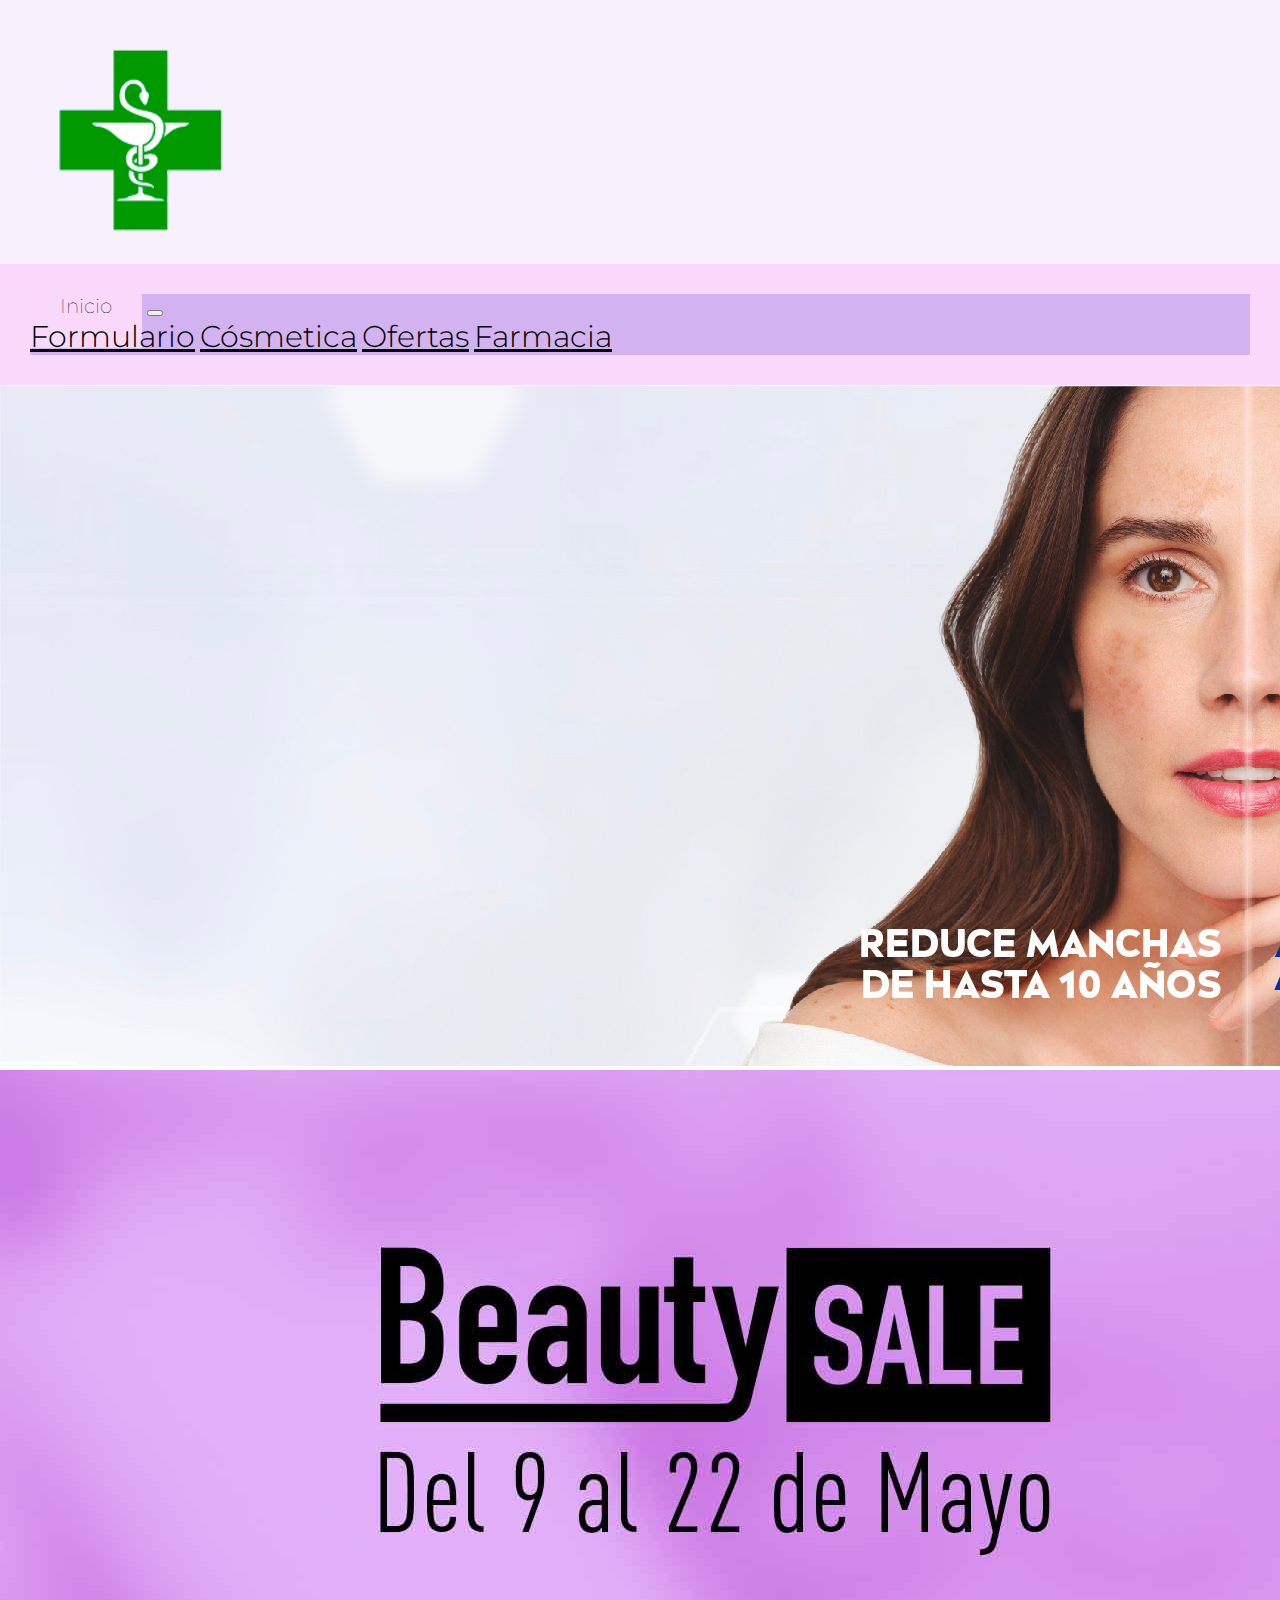
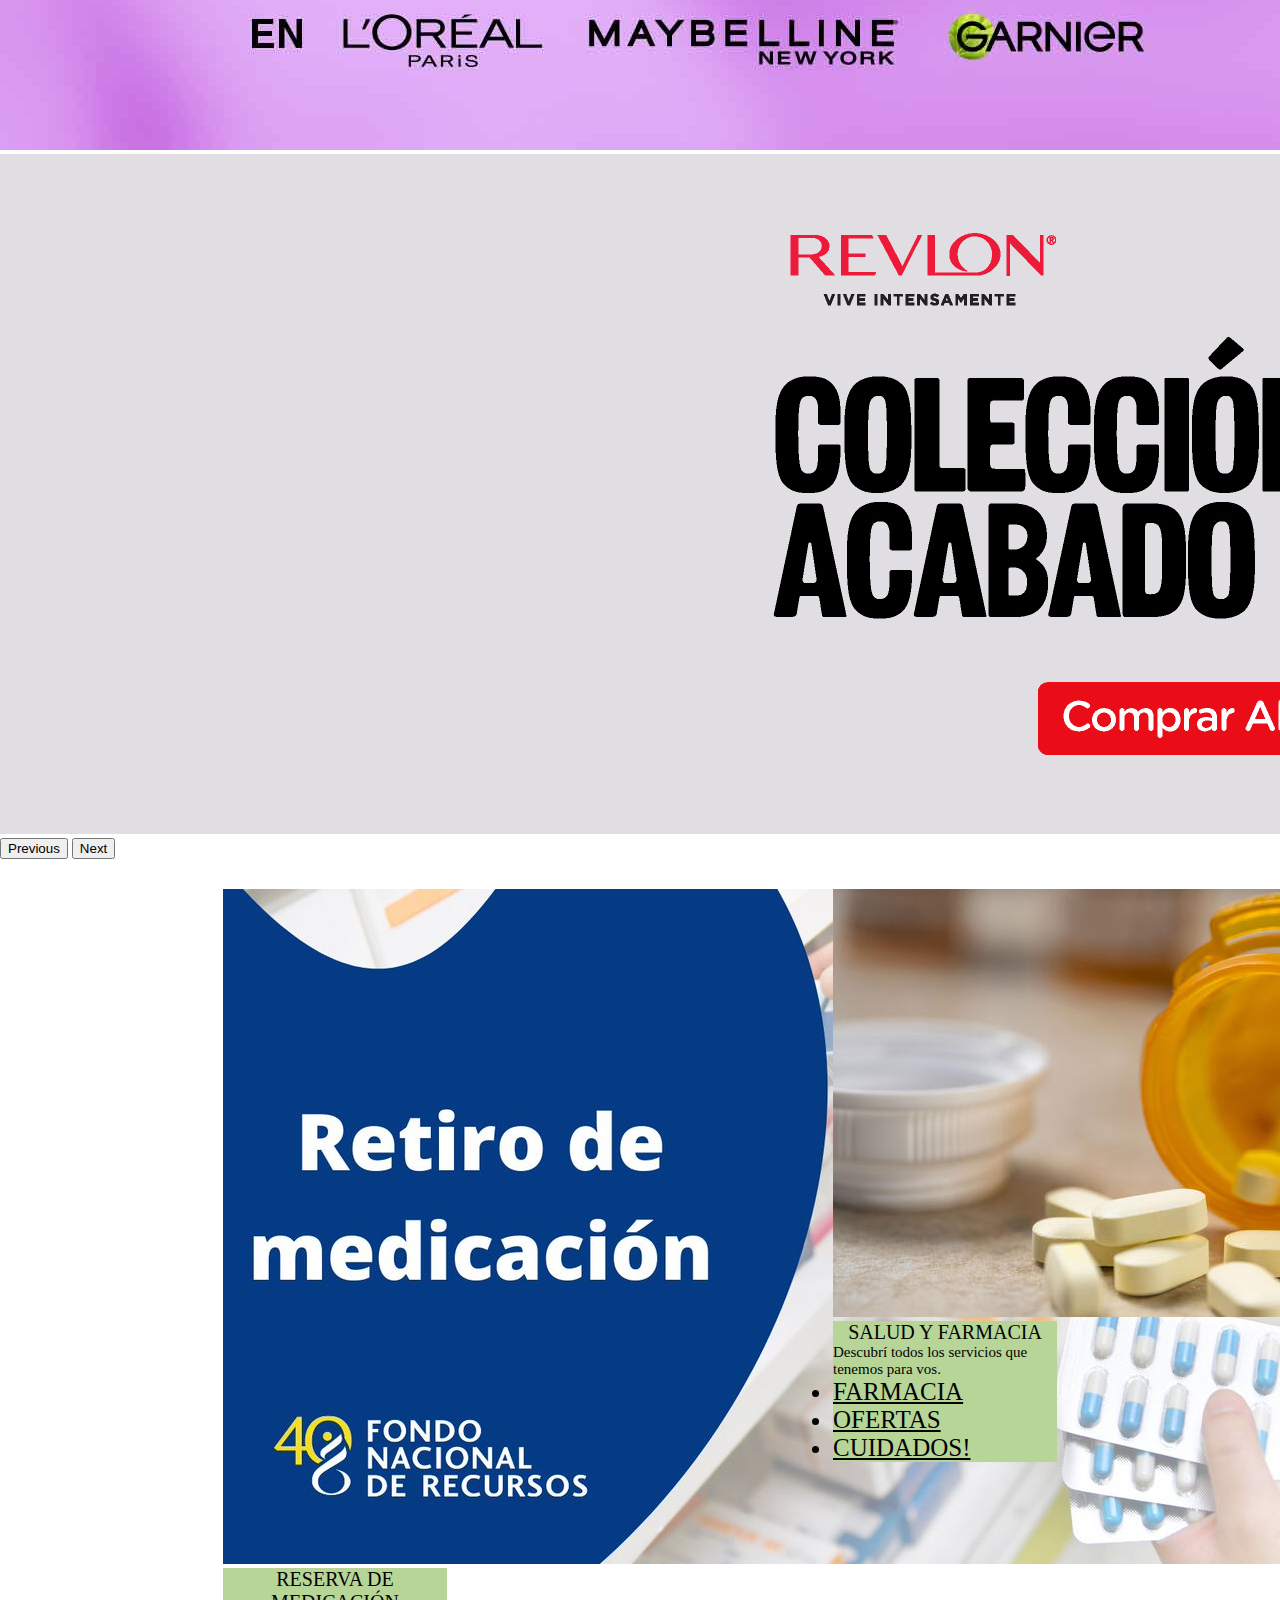
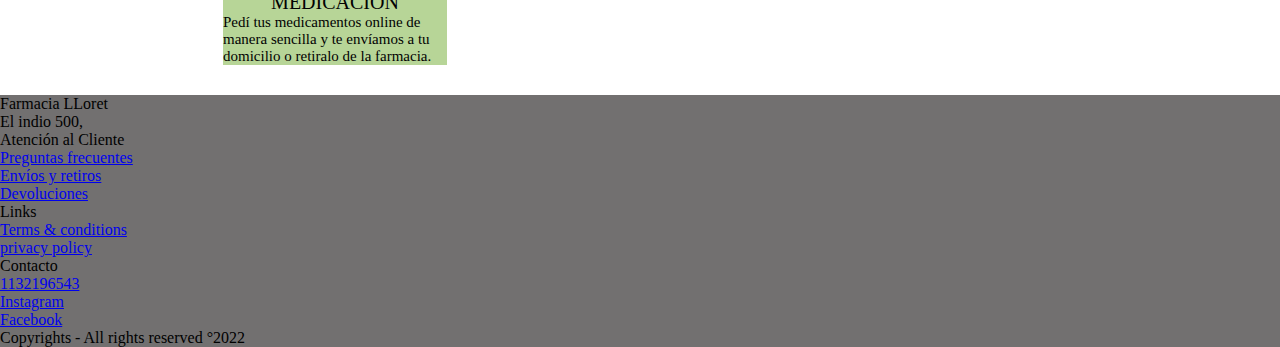
<file: index.html>
<!DOCTYPE html>
<html lang="es">

<head>
    <meta charset="UTF-8">
    <meta http-equiv="X-UA-Compatible" content="IE=edge">
    <meta name="viewport" content="width=device-width, initial-scale=1.0">
    <link rel="preconnect" href="https://fonts.googleapis.com">
    <link rel="preconnect" href="https://fonts.gstatic.com" crossorigin>
    <link
        href="https://fonts.googleapis.com/css2?family=Montserrat:ital,wght@0,100;0,200;0,300;0,400;0,500;0,600;0,700;0,800;0,900;1,200;1,300;1,400;1,500;1,600;1,700;1,800;1,900&family=Uchen&display=swap"
        rel="stylesheet">
    <!-- CSS only -->
    <link href="https://cdn.jsdelivr.net/npm/bootstrap@5.2.0/dist/css/bootstrap.min.css" rel="stylesheet"
        integrity="sha384-gH2yIJqKdNHPEq0n4Mqa/HGKIhSkIHeL5AyhkYV8i59U5AR6csBvApHHNl/vI1Bx" crossorigin="anonymous">


    <link rel="stylesheet" href="./css/styles.css">
    <meta name="description" content="pagina farmacia lloret 24hs.">
    <meta name="keywords" content="FARMACIA, PROMOCIONES, PERFUMERÍA, MEDICACIÓN, OBRA SOCIAL, SALUD">
    <title>farmacia cardozo nair</title>
</head>

<body>


    <section class="flex">
        <header class="border">
            <div><img class="imagen-logo" src="./imagenes/Farmacia-Vivo-Mercadal-logo.png" alt="logo" width="100px"
                    height="100px"></div>
        </header>
        <nav class="border">
            <section id="list-nav">
                <nav class="navbar navbar-expand-lg bg-light">
                    <div class="container-fluid">
                        <a id="list-nav" href="./index.html">Inicio</a>
                        <button class="navbar-toggler" type="button" data-bs-toggle="collapse"
                            data-bs-target="#navbarNavAltMarkup" aria-controls="navbarNavAltMarkup"
                            aria-expanded="false" aria-label="Toggle navigation">
                            <span class="navbar-toggler-icon"></span>
                        </button>
                        <div class="collapse navbar-collapse" id="navbarNavAltMarkup">
                            <div class="navbar-nav">
                                <a class="nav-link" aria-current="page"
                                    href="./pages/formulario.html">Formulario</a>
                                <a class="nav-link" href="./pages/cosmetica.html">Cósmetica</a>
                                <a class="nav-link" href="./pages/ofertas.html">Ofertas</a>
                                <a class="nav-link" href="./pages/farmacia.html">Farmacia</a>
                            </div>
                        </div>
                    </div>
                </nav>
        </nav>
    </section>


    <aside id="servicios" class="border">
        <div id="carouselExampleControls" class="carousel slide" data-bs-ride="carousel">
            <div class="carousel-inner">
                <div class="carousel-item active">
                    <img src="./imagenes/carrusel.jpg" class="d-block w-100" alt="...">
                </div>
                <div class="carousel-item">
                    <img src="./imagenes/carrusel3.jpg" class="d-block w-100" alt="publicidad de la farmacia">
                </div>
                <div class="carousel-item">
                    <img src="./imagenes/carrusel4.jpg" class="d-block w-100" alt="protector sola en promo aveno">
                </div>
            </div>
            <button class="carousel-control-prev" type="button" data-bs-target="#carouselExampleControls"
                data-bs-slide="prev">
                <span class="carousel-control-prev-icon" aria-hidden="true"></span>
                <span class="visually-hidden">Previous</span>
            </button>
            <button class="carousel-control-next" type="button" data-bs-target="#carouselExampleControls"
                data-bs-slide="next">
                <span class="carousel-control-next-icon" aria-hidden="true"></span>
                <span class="visually-hidden">Next</span>
            </button>
        </div>

    </aside>
    <main class="continuar">
     <div class="card" style="width: 14rem;">
        <img src="./imagenes/opiodides2.jpg" id="card-img-top" alt="opioides">
        <div class="card-body">
            <p class="titu-parra">SALUD Y FARMACIA</p>
          <p class="card-text"> Descubrí todos los servicios que tenemos para vos.</p>
          <li>
            <a href="./pages/farmacia.html">FARMACIA</a>
          </li>
          <li>
            <a href="./pages/ofertas.html">OFERTAS</a>
          </li>
          <li>
            <a href="./pages/cosmetica.html">CUIDADOS!</a>
          </li>
          
        </div>
      </div>

      <div class="card" style="width: 14rem;">
        <img src="./imagenes/EwnNFV1WUAEol0o.jpg" id="card-img-top" alt="retiro de medicacion">
        <div class="card-body">
          <P class="titu-parra">RESERVA DE MEDICACIÓN</P>
          <p class="card-text"> Pedí tus medicamentos online de manera sencilla y te 
            envíamos a tu domicilio o retiralo de la farmacia.</p>
        </div>
      </div>
    </main>

    <footer class="conteiner-fluid">
        <div>
            <div class="row p-5 pb-2 bg-dark text-white">
                <div class="col-xs-12 col-md-6 col-lg-3">
                    <p class="h3">Farmacia LLoret</p>
                    <p>El indio 500,</p>
                </div>
                <div class="col-xs-12 col-md-6 col-lg-3">
                    <p class="h5 mb-3">Atención al Cliente</p>
                    <div class="mb-2">
                        <a class="text-secondary text-decoration-none" href="#">Preguntas frecuentes</a>
                    </div>

                    <div class="mb-2">
                        <a class="text-secondary text-decoration-none" href="#">Envíos y retiros</a>
                    </div>

                    <div class="mb-2">
                        <a class="text-secondary pb-2  text-decoration-none" href="#">Devoluciones</a>
                    </div>
                </div>


                <div class="col-xs-12 col-md-6 col-lg-3">
                    <p class="h5 mb-3">Links</p>
                    <div class="mb-2">
                        <a class="text-secondary text-decoration-none" href="#">Terms & conditions</a>
                    </div>
                    <div class="mb-2">
                        <a class="text-secondary text-decoration-none" href="#">privacy policy</a>
                    </div>
                </div>

                <div class="col-xs-12 col-md-6 col-lg-3">
                    <p class="h5 mb-3">Contacto</p>

                    <div class="mb-2">
                        <a class="text-secondary text-decoration-none" href="#">1132196543</a>
                    </div>

                    <div class="mb-2">
                        <a class="text-secondary text-decoration-none" href="https://www.instagram.com/">Instagram</a>
                    </div>
                    <div class="mb-2">
                        <a class="text-secondary text-decoration-none" href="https://es-la.facebook.com/">Facebook</a>
                    </div>
                </div>
                <div class="col-xs-12 pt-4">
                    <p class="text-white text-center">Copyrights - All rights reserved °2022

                    </p>
                </div>
            </div>

        </div>
    </footer>








    <!-- JavaScript -->
    <script src="https://cdn.jsdelivr.net/npm/bootstrap@5.2.0/dist/js/bootstrap.bundle.min.js"
        integrity="sha384-A3rJD856KowSb7dwlZdYEkO39Gagi7vIsF0jrRAoQmDKKtQBHUuLZ9AsSv4jD4Xa"
        crossorigin="anonymous"></script>
</body>

</html>
</file>
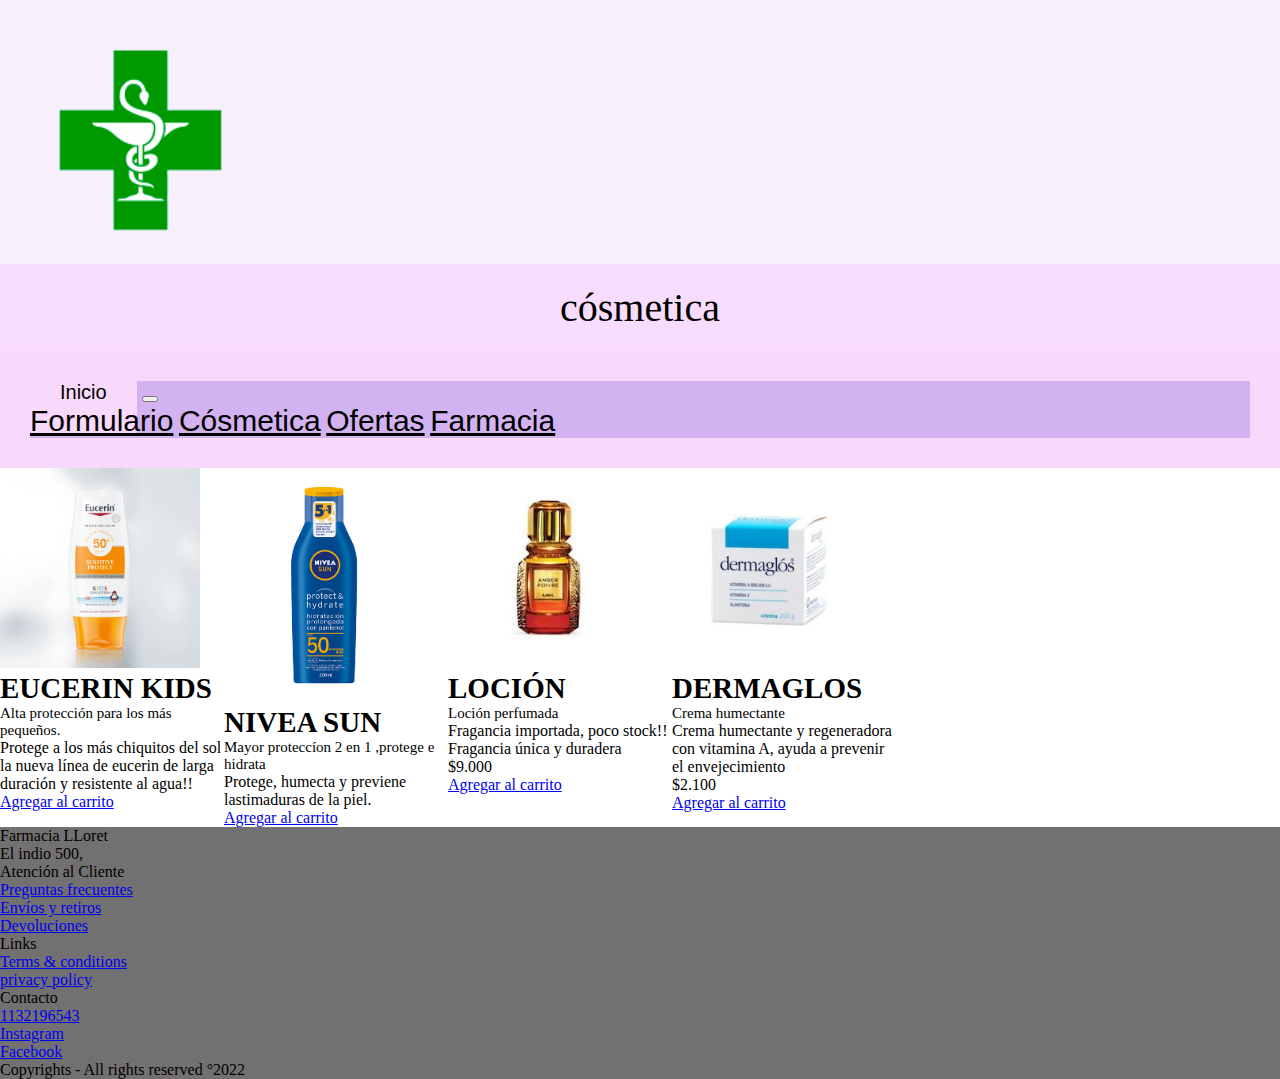
<file: pages/cosmetica.html>
<!DOCTYPE html>
<html lang="es">

<head>
    <meta charset="UTF-8">
    <meta http-equiv="X-UA-Compatible" content="IE=edge">
    <meta name="viewport" content="width=device-width, initial-scale=1.0">
    <!-- CSS only -->
    <link href="https://cdn.jsdelivr.net/npm/bootstrap@5.2.1/dist/css/bootstrap.min.css" rel="stylesheet"
        integrity="sha384-iYQeCzEYFbKjA/T2uDLTpkwGzCiq6soy8tYaI1GyVh/UjpbCx/TYkiZhlZB6+fzT" crossorigin="anonymous">
    <link rel="stylesheet" href="../css/styles.css">
    <meta name="description" content="pagina de cosmetica de la farmacia">
    <meta name="keywords" content="COSMETICA, CREMA, CUIDADOS, BELLEZA">
    <title>cósmetica</title>
</head>

<body>
    <header class="header-cosmetica">
        
        <div><img class="imagen-logo" src="../imagenes/Farmacia-Vivo-Mercadal-logo.png" alt="logo" width="60px"
                height="60px">
            <h1>cósmetica</h1>
            
        </div> 
        

        <nav class="border">
            <section id="list-nav">
                <nav class="navbar navbar-expand-lg bg-índigo-100">
                    <div class="container-fluid">
                        <a id="list-nav" href="../index.html">Inicio</a>
                        <button class="navbar-toggler" type="button" data-bs-toggle="collapse"
                            data-bs-target="#navbarNavAltMarkup" aria-controls="navbarNavAltMarkup"
                            aria-expanded="false" aria-label="Toggle navigation">
                            <span class="navbar-toggler-icon"></span>
                        </button>
                        <div class="collapse navbar-collapse" id="navbarNavAltMarkup">
                            <div class="navbar-nav">
                                <a class="nav-link" aria-current="page"
                                    href="./formulario.html">Formulario</a>
                                <a class="nav-link" href="./cosmetica.html">Cósmetica</a>
                                <a class="nav-link" href="./ofertas.html">Ofertas</a>
                                <a class="nav-link" href="./farmacia.html">Farmacia</a>
                            </div>
                        </div>
                    </div>
                </nav>   
            </section>   
        </nav>
    </header>


    <main class="main-cosmetica">
        <section>
            <div class="card" style="width: 18rem;">
                <img src="../imagenes/Kids-Sun-Lotion-FPS-50-plus_packshot.png" class="card-img-top" alt="...">
                <div class="card-body">
                    <h5 class="card-title">EUCERIN KIDS</h5>
                    <p class="card-text">Alta protección para los más pequeños.</p>
                    <p>Protege a los más chiquitos del sol
                        la nueva línea de eucerin de larga duración y resistente
                        al agua!!
                    </p>
                    <a href="#" class="btn btn-primary">Agregar al carrito</a>
                </div>
            </div>
        </section>

        <section>
            <div class="card" style="width: 18rem;">
                <img src="../imagenes/bba3d1926b0d43a39978c1abbf515450-web_1010x1180_transparent_png.png"
                    class="card-img-top" alt="...">
                <div class="card-body">
                    <h5 class="card-title">NIVEA SUN</h5>
                    <p class="card-text">Mayor proteccíon 2 en 1 ,protege e hidrata</p>
                    <p>Protege, humecta y previene lastimaduras de la piel.
                    </p>
                    <a href="#" class="btn btn-primary">Agregar al carrito</a>
                </div>
            </div>
        </section>


        <section>
            <div class="card" style="width: 18rem;">
                <img src="../imagenes/descarga.jpeg" class="card-img-top" alt="...">
                <div class="card-body">
                    <h5 class="card-title">LOCIÓN</h5>
                    <p class="card-text">Loción perfumada</p>
                    <p>Fragancia importada, poco stock!!</p>
                    <p>Fragancia única y duradera</p>
                    <p>$9.000</p>
                    <a href="#" class="btn btn-primary">Agregar al carrito</a>
                </div>
            </div>
        </section>
    
        <section>
            <div class="card" style="width: 18rem;">
                <img src="../imagenes/200-g1-b0428aa7989d6fa62716517802693989-480-0.png" class="card-img-top" alt="dermaglos">
                <div class="card-body">
                    <h5 class="card-title">DERMAGLOS</h5>
                    <p class="card-text">Crema humectante</p>
                    <p>Crema humectante y regeneradora con vitamina A, ayuda a prevenir el envejecimiento</p>
                    <p>$2.100</p>
                    <a href="#" class="btn btn-primary">Agregar al carrito</a>
                </div>
            </div>
        </section>
    </main> 




    <!--footer--> 
    <footer class="conteiner-fluid">
    <div >
        <div class="row p-5 pb-2 bg-dark text-white">
            <div class="col-xs-12 col-md-6 col-lg-3">
                <p class="h3">Farmacia LLoret</p>
                <p>El indio 500,</p>
            </div>
            <div class="col-xs-12 col-md-6 col-lg-3">
                <p class="h5 mb-3">Atención al Cliente</p>
                <div class="mb-2">
                    <a class="text-secondary text-decoration-none" href="#">Preguntas frecuentes</a>
                </div>

                <div class="mb-2">
                    <a class="text-secondary text-decoration-none" href="#">Envíos y retiros</a>
                </div>

                <div class="mb-2">
                    <a class="text-secondary pb-2  text-decoration-none" href="#">Devoluciones</a>
                </div>
            </div>


            <div class="col-xs-12 col-md-6 col-lg-3">
                <p class="h5 mb-3">Links</p>
                <div class="mb-2">
                    <a class="text-secondary text-decoration-none" href="#">Terms & conditions</a>
                </div>
                <div class="mb-2">
                    <a class="text-secondary text-decoration-none" href="#">privacy policy</a>
                </div>
            </div>

            <div class="col-xs-12 col-md-6 col-lg-3">
                <p class="h5 mb-3">Contacto</p>

                <div class="mb-2">
                    <a class="text-secondary text-decoration-none" href="#">1132196543</a>
                </div>

                <div class="mb-2">
                    <a class="text-secondary text-decoration-none" href="https://www.instagram.com/">Instagram</a>
                </div>
                <div class="mb-2">
                    <a class="text-secondary text-decoration-none" href="https://es-la.facebook.com/">Facebook</a>
                </div>
            </div>
            <div class="col-xs-12 pt-4">
                <p class="text-white text-center">Copyrights - All rights reserved °2022

                </p>
            </div>
        </div>

    </div>
</footer>
    <!-- JavaScript  -->
    <script src="https://cdn.jsdelivr.net/npm/bootstrap@5.2.1/dist/js/bootstrap.bundle.min.js"
        integrity="sha384-u1OknCvxWvY5kfmNBILK2hRnQC3Pr17a+RTT6rIHI7NnikvbZlHgTPOOmMi466C8"
        crossorigin="anonymous"></script>

</body>

</html>
</file>
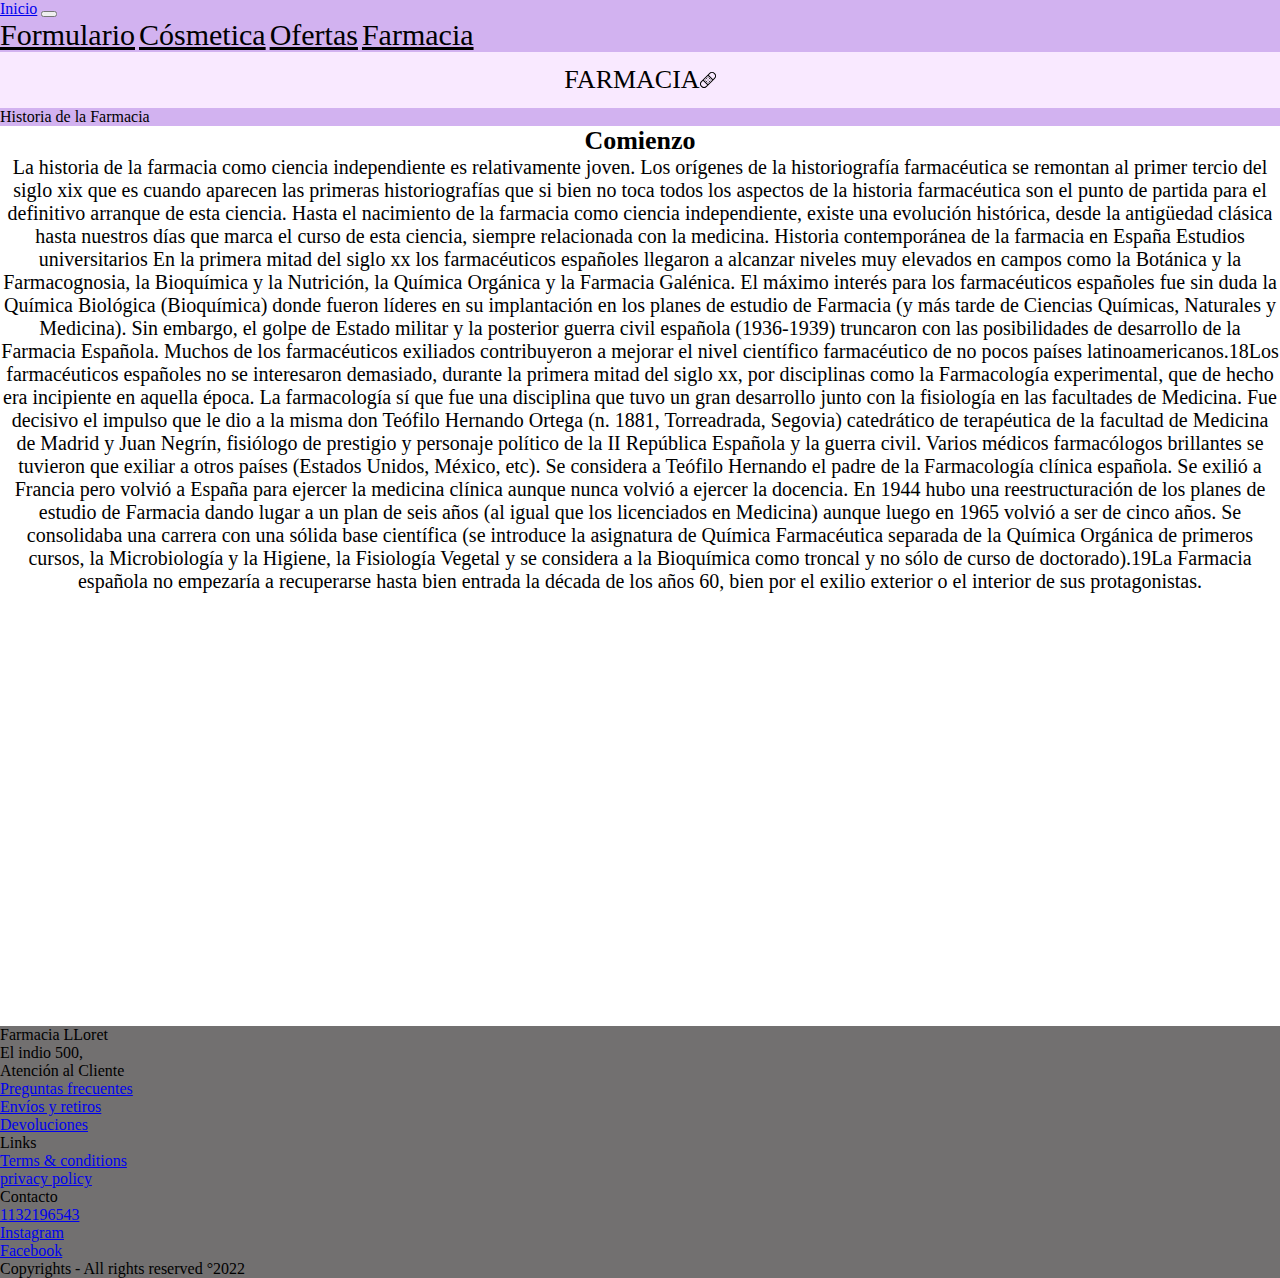
<file: pages/farmacia.html>
<!DOCTYPE html>
<html lang="es">

<head>
  <meta charset="UTF-8">
  <meta http-equiv="X-UA-Compatible" content="IE=edge">
  <meta name="viewport" content="width=device-width, initial-scale=1.0">
  <!-- CSS only -->
  <link href="https://cdn.jsdelivr.net/npm/bootstrap@5.2.0/dist/css/bootstrap.min.css" rel="stylesheet"
    integrity="sha384-gH2yIJqKdNHPEq0n4Mqa/HGKIhSkIHeL5AyhkYV8i59U5AR6csBvApHHNl/vI1Bx" crossorigin="anonymous">
  <link rel="stylesheet" href="../css/styles.css">
  <meta name="description" content="pagina de MEDICACIÓN">
  <meta name="keywords" content="SALUD, BIENESTAR, PREVENCION, CURA, AYUDA, PRESION ARTERIAL, SANARSE">
  <title>farmacia</title>
</head>

<body class="body-farmacia">


  <header class="juan">
    <nav class="navbar navbar-expand-lg bg-light">

<div class="nairyjuan">

      <div class="container-fluid">
        <a class="navbar-brand" href="../index.html">Inicio</a>
        <button class="navbar-toggler" type="button" data-bs-toggle="collapse" data-bs-target="#navbarNavAltMarkup"
          aria-controls="navbarNavAltMarkup" aria-expanded="false" aria-label="Toggle navigation">
          <span class="navbar-toggler-icon"></span>
        </button>
        <div class="collapse navbar-collapse" id="navbarNavAltMarkup">
          <div class="navbar-nav">
            <a class="nav-link" href="./formulario.html">Formulario</a>
            <a class="nav-link active" aria-current="page" href="./cosmetica.html">Cósmetica</a>
            <a class="nav-link" href="./ofertas.html">Ofertas</a>
            <a class="nav-link" href="./farmacia.html">Farmacia</a>
            
          </div>
        </div>
      </div>

    </div>
    </nav>
  </header>
  <section>
    <p class="titulo-farmacia">FARMACIA<svg xmlns="http://www.w3.org/2000/svg" width="16" height="16"
        fill="currentColor" class="bi bi-bandaid" viewBox="0 0 16 16">
        <path
          d="M14.121 1.879a3 3 0 0 0-4.242 0L8.733 3.026l4.261 4.26 1.127-1.165a3 3 0 0 0 0-4.242ZM12.293 8 8.027 3.734 3.738 8.031 8 12.293 12.293 8Zm-5.006 4.994L3.03 8.737 1.879 9.88a3 3 0 0 0 4.241 4.24l.006-.006 1.16-1.121ZM2.679 7.676l6.492-6.504a4 4 0 0 1 5.66 5.653l-1.477 1.529-5.006 5.006-1.523 1.472a4 4 0 0 1-5.653-5.66l.001-.002 1.505-1.492.001-.002Z" />
        <path
          d="M5.56 7.646a.5.5 0 1 1-.706.708.5.5 0 0 1 .707-.708Zm1.415-1.414a.5.5 0 1 1-.707.707.5.5 0 0 1 .707-.707ZM8.39 4.818a.5.5 0 1 1-.708.707.5.5 0 0 1 .707-.707Zm0 5.657a.5.5 0 1 1-.708.707.5.5 0 0 1 .707-.707ZM9.803 9.06a.5.5 0 1 1-.707.708.5.5 0 0 1 .707-.707Zm1.414-1.414a.5.5 0 1 1-.706.708.5.5 0 0 1 .707-.708ZM6.975 9.06a.5.5 0 1 1-.707.708.5.5 0 0 1 .707-.707ZM8.39 7.646a.5.5 0 1 1-.708.708.5.5 0 0 1 .707-.708Zm1.413-1.414a.5.5 0 1 1-.707.707.5.5 0 0 1 .707-.707Z" />
      </svg></p>
  </section>

  <section>
    <nav class="navbar bg-light">
      <div class="container-fluid">
        <a class="navbar-brand">Historia de la Farmacia</a>
       
      </div>
    </nav>

  </section>


<main class="main-farmacia">
  <h2 class="subtitulo">Comienzo</h2>
  <p class="parrafito">
    La historia de la farmacia como ciencia independiente es relativamente joven. Los orígenes de la historiografía farmacéutica se remontan al primer tercio del siglo xix que es cuando aparecen las primeras historiografías que si bien no toca todos los aspectos de la historia farmacéutica son el punto de partida para el definitivo arranque de esta ciencia.

Hasta el nacimiento de la farmacia como ciencia independiente, existe una evolución histórica, desde la antigüedad clásica hasta nuestros días que marca el curso de esta ciencia, siempre relacionada con la medicina.
Historia contemporánea de la farmacia en España
Estudios universitarios
En la primera mitad del siglo xx los farmacéuticos españoles llegaron a alcanzar niveles muy elevados en campos como la Botánica y la Farmacognosia, la Bioquímica y la Nutrición, la Química Orgánica y la Farmacia Galénica. El máximo interés para los farmacéuticos españoles fue sin duda la Química Biológica (Bioquímica) donde fueron líderes en su implantación en los planes de estudio de Farmacia (y más tarde de Ciencias Químicas, Naturales y Medicina). Sin embargo, el golpe de Estado militar y la posterior guerra civil española (1936-1939) truncaron con las posibilidades de desarrollo de la Farmacia Española. Muchos de los farmacéuticos exiliados contribuyeron a mejorar el nivel científico farmacéutico de no pocos países latinoamericanos.18​

Los farmacéuticos españoles no se interesaron demasiado, durante la primera mitad del siglo xx, por disciplinas como la Farmacología experimental, que de hecho era incipiente en aquella época. La farmacología sí que fue una disciplina que tuvo un gran desarrollo junto con la fisiología en las facultades de Medicina. Fue decisivo el impulso que le dio a la misma don Teófilo Hernando Ortega (n. 1881, Torreadrada, Segovia) catedrático de terapéutica de la facultad de Medicina de Madrid y Juan Negrín, fisiólogo de prestigio y personaje político de la II República Española y la guerra civil. Varios médicos farmacólogos brillantes se tuvieron que exiliar a otros países (Estados Unidos, México, etc). Se considera a Teófilo Hernando el padre de la Farmacología clínica española. Se exilió a Francia pero volvió a España para ejercer la medicina clínica aunque nunca volvió a ejercer la docencia.

En 1944 hubo una reestructuración de los planes de estudio de Farmacia dando lugar a un plan de seis años (al igual que los licenciados en Medicina) aunque luego en 1965 volvió a ser de cinco años. Se consolidaba una carrera con una sólida base científica (se introduce la asignatura de Química Farmacéutica separada de la Química Orgánica de primeros cursos, la Microbiología y la Higiene, la Fisiología Vegetal y se considera a la Bioquímica como troncal y no sólo de curso de doctorado).19​

La Farmacia española no empezaría a recuperarse hasta bien entrada la década de los años 60, bien por el exilio exterior o el interior de sus protagonistas.



  </p>
</main>





  <!--footer-->
  <div class="conteiner-fluid">
    <div class="row p-5 pb-2 bg-dark text-white">
      <div class="col-xs-12 col-md-6 col-lg-3">
        <p class="h3">Farmacia LLoret</p>
        <p>El indio 500,</p>
      </div>
      <div class="col-xs-12 col-md-6 col-lg-3">
        <p class="h5 mb-3">Atención al Cliente</p>
        <div class="mb-2">
          <a class="text-secondary text-decoration-none" href="#">Preguntas frecuentes</a>
        </div>

        <div class="mb-2">
          <a class="text-secondary text-decoration-none" href="#">Envíos y retiros</a>
        </div>

        <div class="mb-2">
          <a class="text-secondary pb-2  text-decoration-none" href="#">Devoluciones</a>
        </div>
      </div>


      <div class="col-xs-12 col-md-6 col-lg-3">
        <p class="h5 mb-3">Links</p>
        <div class="mb-2">
          <a class="text-secondary text-decoration-none" href="#">Terms & conditions</a>
        </div>
        <div class="mb-2">
          <a class="text-secondary text-decoration-none" href="#">privacy policy</a>
        </div>
      </div>

      <div class="col-xs-12 col-md-6 col-lg-3">
        <p class="h5 mb-3">Contacto</p>

        <div class="mb-2">
          <a class="text-secondary text-decoration-none" href="#">1132196543</a>
        </div>

        <div class="mb-2">
          <a class="text-secondary text-decoration-none" href="https://www.instagram.com/">Instagram</a>
        </div>
        <div class="mb-2">
          <a class="text-secondary text-decoration-none" href="https://es-la.facebook.com/">Facebook</a>
        </div>
      </div>
      <div class="col-xs-12 pt-4">
        <p class="text-white text-center">Copyrights - All rights reserved °2022

        </p>
      </div>
    </div>

  </div>

  <!-- JavaScript -->
  <script src="https://cdn.jsdelivr.net/npm/bootstrap@5.2.0/dist/js/bootstrap.bundle.min.js"
    integrity="sha384-A3rJD856KowSb7dwlZdYEkO39Gagi7vIsF0jrRAoQmDKKtQBHUuLZ9AsSv4jD4Xa"
    crossorigin="anonymous"></script>
</body>


</html>
</file>
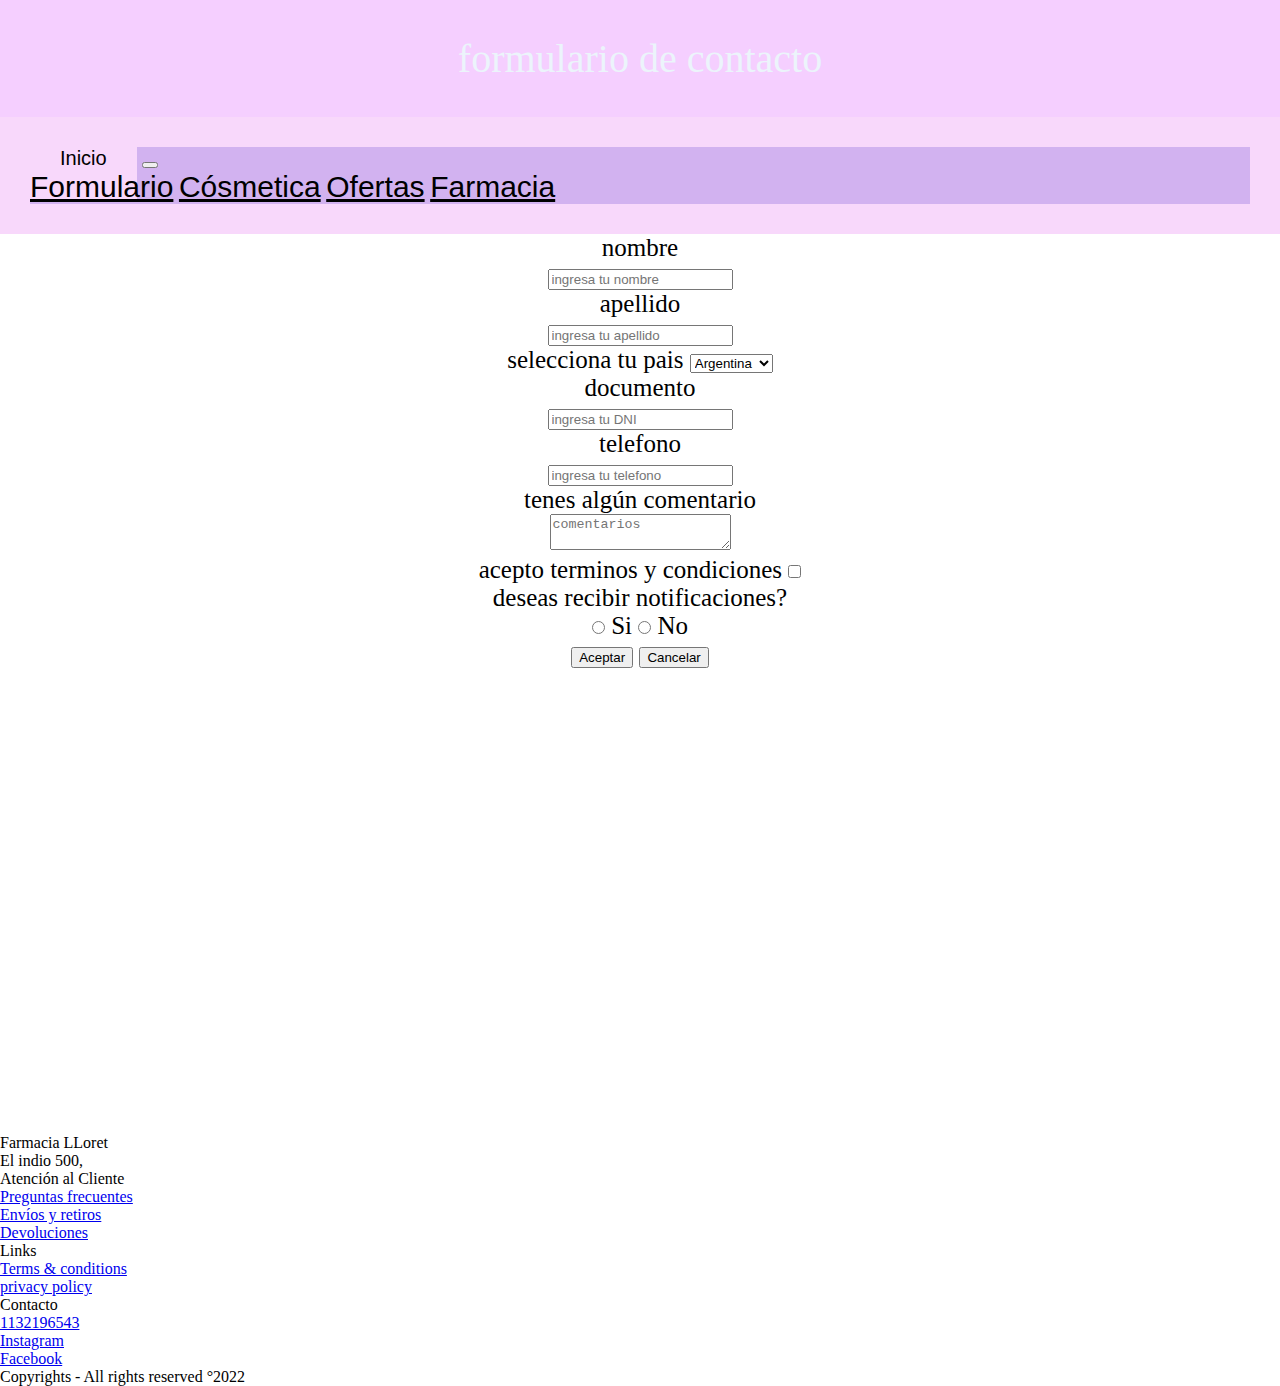
<file: pages/formulario.html>
<!DOCTYPE html>
<html lang="es">
<head>
    <meta charset="UTF-8">
    <meta http-equiv="X-UA-Compatible" content="IE=edge">
    <meta name="viewport" content="width=device-width, initial-scale=1.0">
    <!-- CSS only -->
    <link href="https://cdn.jsdelivr.net/npm/bootstrap@5.2.1/dist/css/bootstrap.min.css" rel="stylesheet" integrity="sha384-iYQeCzEYFbKjA/T2uDLTpkwGzCiq6soy8tYaI1GyVh/UjpbCx/TYkiZhlZB6+fzT" crossorigin="anonymous">
    <link rel="stylesheet" href="../css/styles.css">
    <meta name="description" content="pagina de formulario">
    <meta name="keywords" content="FORMULARIO, UNITE, CURRICULUM, TRABAJA CON NOSOTROS">
    <title>formulario</title>
</head>
<body>
<header>
    <h1 class="titulo-formulario">formulario de contacto</h1>
    <!--lista nav-->
    <nav class="border">
        <section id="list-nav">
            <nav class="navbar navbar-expand-lg bg-light">
                <div class="container-fluid">
                    <a id="list-nav" href="../index.html">Inicio</a>
                    <button class="navbar-toggler" type="button" data-bs-toggle="collapse"
                        data-bs-target="#navbarNavAltMarkup" aria-controls="navbarNavAltMarkup"
                        aria-expanded="false" aria-label="Toggle navigation">
                        <span class="navbar-toggler-icon"></span>
                    </button>
                    <div class="collapse navbar-collapse" id="navbarNavAltMarkup">
                        <div class="navbar-nav">
                            <a class="nav-link" aria-current="page"
                                href="./formulario.html">Formulario</a>
                            <a class="nav-link" href="./cosmetica.html">Cósmetica</a>
                            <a class="nav-link" href="./ofertas.html">Ofertas</a>
                            <a class="nav-link" href="./farmacia.html">Farmacia</a>
                        </div>
                    </div>
                </div>
            </nav>   
        </section>   
    </nav>
</header>
       
    <!--formulario-->
    <form class="formulario">
        <label for="nombre">nombre</label>
        <br />
        <input id="nombre" type="text" placeholder="ingresa tu nombre">
        <br />
        <label for="apellido">apellido</label>
        <br />
        <input id="apellido" type="text" placeholder="ingresa tu apellido">
        <br />
        <label>selecciona tu pais</label>
        <select>
            <option>Argentina</option>
            <option>peru</option>
            <option>mexico</option>
            <option>venezuela</option>
            <option>colombia</option>
            <option>otro</option>
        </select>
        <br />
        <label for="dni">documento</label>
        <br />
        <input id="dni" type="number" placeholder="ingresa tu DNI">
        <br /> 
        <label for="tel">telefono</label>
        <br />
        <input id="tell" type="text" placeholder="ingresa tu telefono">
        <br />
        <label for="comentarios">tenes algún comentario</label>
        <br />
        <textarea id="comentarios" placeholder="comentarios"></textarea>
        <br />
        <label for="tyc">acepto terminos y condiciones</label>
        <input type="checkbox">
        <br />
        <label for="opciones">deseas recibir notificaciones?</label>
        <br />
        <input name="opcion" type="radio">
        <span>Si</span>
        <input name="opcion" type="radio">
        <span>No</span>
        <br />
        <input type="submit" value="Aceptar">
        <input type="reset" value="Cancelar">
    </form>
    
     <!--footer-->
     <div id="footer-formulario">
        <div class="row p-5 pb-2 bg-dark text-white">
            <div class="col-xs-12 col-md-6 col-lg-3">
                <p class="h3">Farmacia LLoret</p>
                <p>El indio 500,</p>
            </div>
            <div class="col-xs-12 col-md-6 col-lg-3">
                <p class="h5 mb-3">Atención al Cliente</p>
                <div class="mb-2">
                    <a class="text-secondary text-decoration-none" href="#">Preguntas frecuentes</a>
                </div>

                <div class="mb-2">
                    <a class="text-secondary text-decoration-none" href="#">Envíos y retiros</a>
                </div>

                <div class="mb-2">
                    <a class="text-secondary pb-2  text-decoration-none" href="#">Devoluciones</a>
                </div>
            </div>


            <div class="col-xs-12 col-md-6 col-lg-3">
                <p class="h5 mb-3">Links</p>
                <div class="mb-2">
                    <a class="text-secondary text-decoration-none" href="#">Terms & conditions</a>
                </div>
                <div class="mb-2">
                    <a class="text-secondary text-decoration-none" href="#">privacy policy</a>
                </div>
            </div>

            <div class="col-xs-12 col-md-6 col-lg-3">
                <p class="h5 mb-3">Contacto</p>

                <div class="mb-2">
                    <a class="text-secondary text-decoration-none" href="#">1132196543</a>
                </div>

                <div class="mb-2">
                    <a class="text-secondary text-decoration-none" href="https://www.instagram.com/">Instagram</a>
                </div>
                <div class="mb-2">
                    <a class="text-secondary text-decoration-none" href="https://es-la.facebook.com/">Facebook</a>
                </div>
            </div>
            <div class="col-xs-12 pt-4">
                <p class="text-white text-center">Copyrights - All rights reserved °2022

                </p>
            </div>
        </div>

     </div>

    <!-- JavaScript  -->
<script src="https://cdn.jsdelivr.net/npm/bootstrap@5.2.1/dist/js/bootstrap.bundle.min.js" integrity="sha384-u1OknCvxWvY5kfmNBILK2hRnQC3Pr17a+RTT6rIHI7NnikvbZlHgTPOOmMi466C8" crossorigin="anonymous"></script>

</body>
</html>
</file>
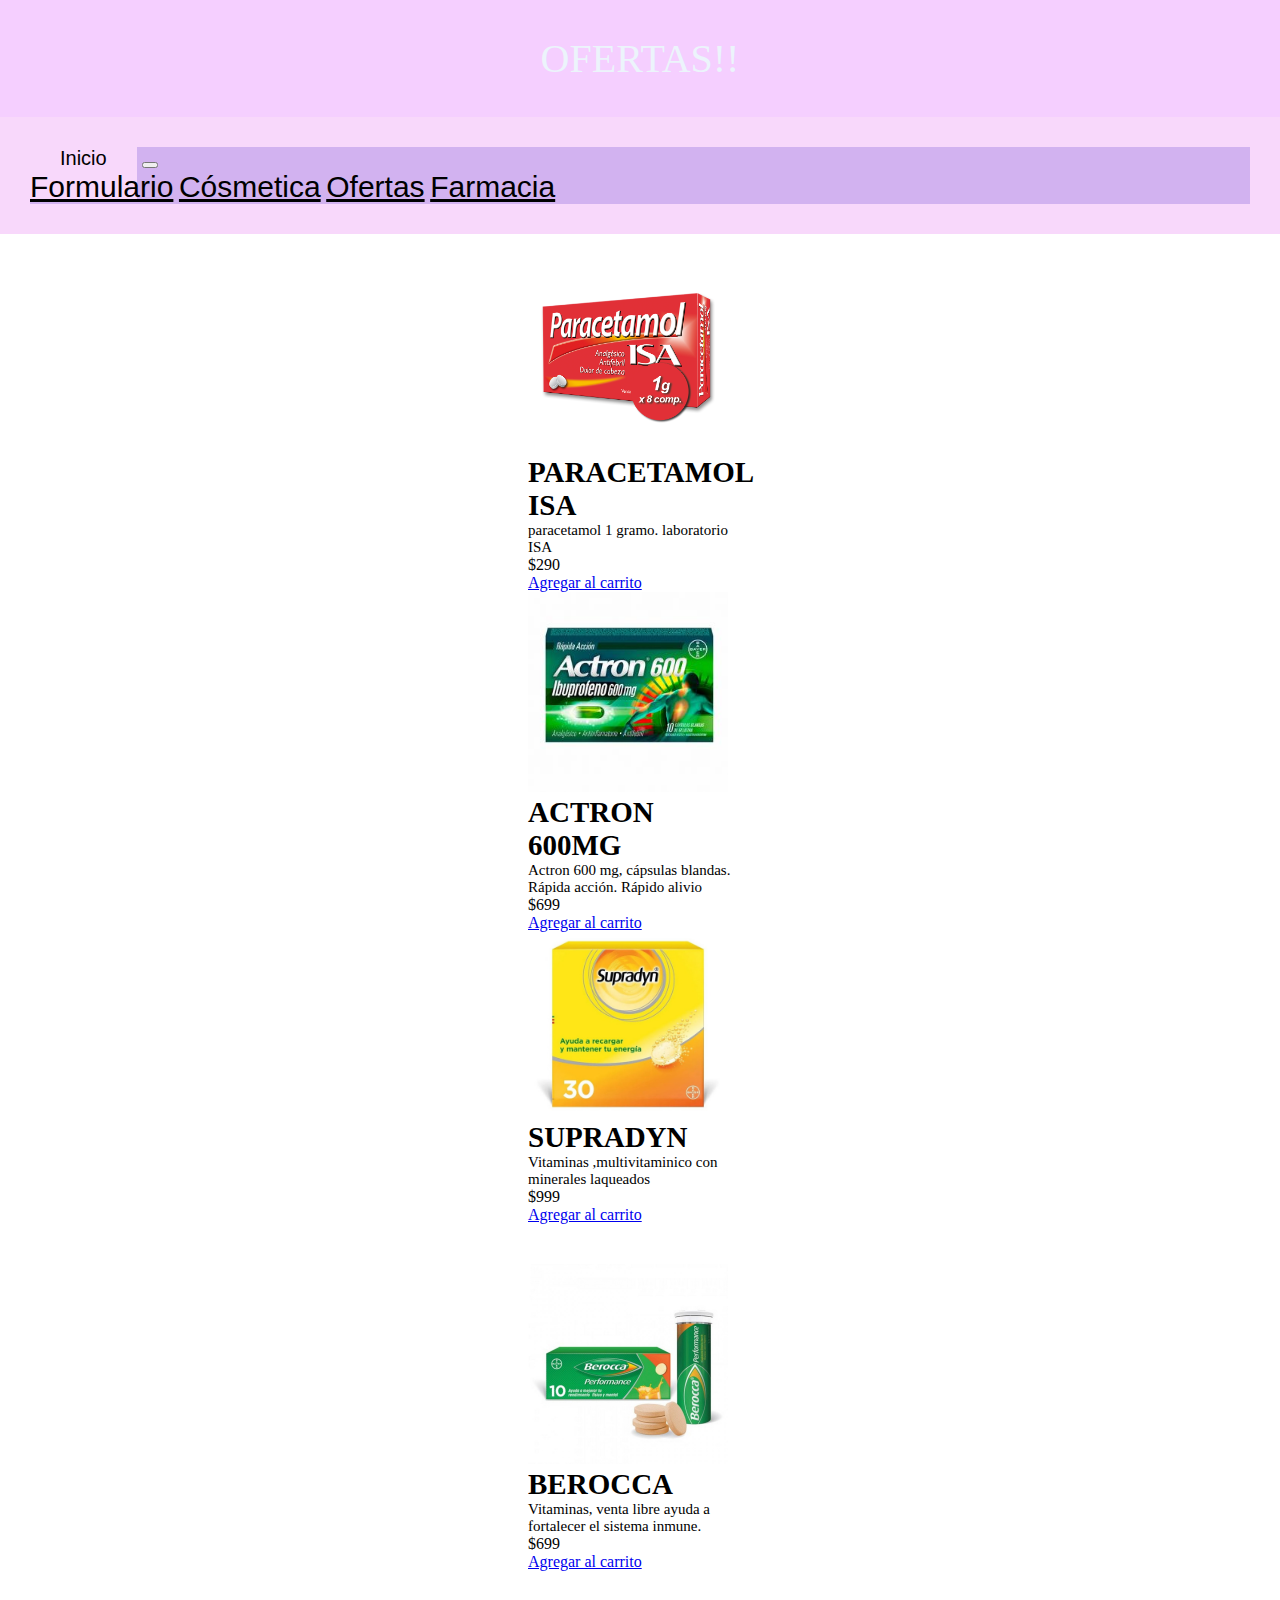
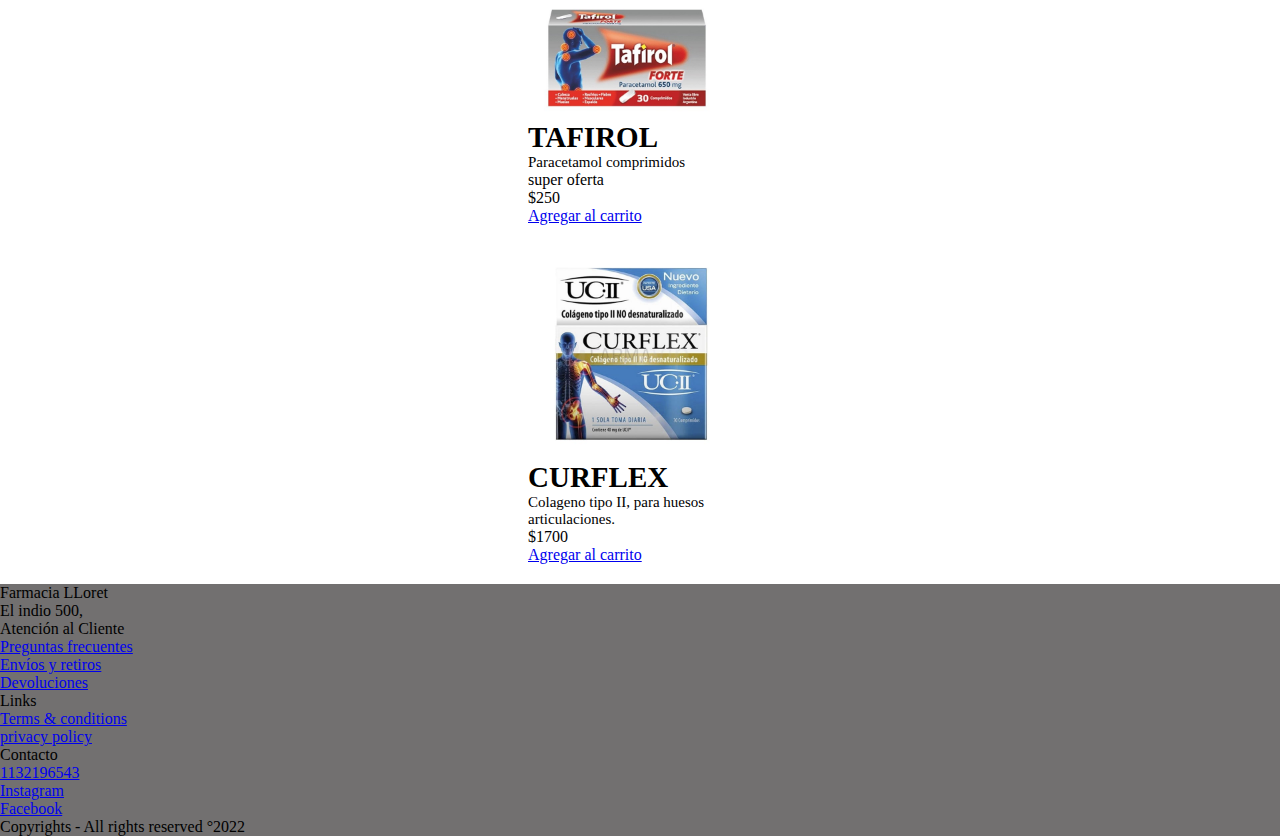
<file: pages/ofertas.html>
<!DOCTYPE html>
<html lang="es">
<head>
    <meta charset="UTF-8">
    <meta http-equiv="X-UA-Compatible" content="IE=edge">
    <meta name="viewport" content="width=device-width, initial-scale=1.0">
    <!-- CSS only -->
    <link href="https://cdn.jsdelivr.net/npm/bootstrap@5.2.1/dist/css/bootstrap.min.css" rel="stylesheet" integrity="sha384-iYQeCzEYFbKjA/T2uDLTpkwGzCiq6soy8tYaI1GyVh/UjpbCx/TYkiZhlZB6+fzT" crossorigin="anonymous">
    <link rel="stylesheet" href="../css/styles.css">
    <meta name="description" content="pagina de ofertas">
    <meta name="keywords" content="OFERTAS, PROMOCIÓN, APROVECHA, DESCUENTOS, TARJETA, EFECTIVO">
    <title>ofertas</title>
</head>
<body class="body-ofertas">
    <header>
        <h1 class="titulo-formulario">OFERTAS!!</h1>
        <!--lista nav-->
        <nav class="border">
            <section id="list-nav">
                <nav class="navbar navbar-expand-lg bg-light">
                    <div class="container-fluid">
                        <a id="list-nav" href="../index.html">Inicio</a>
                        <button class="navbar-toggler" type="button" data-bs-toggle="collapse"
                            data-bs-target="#navbarNavAltMarkup" aria-controls="navbarNavAltMarkup"
                            aria-expanded="false" aria-label="Toggle navigation">
                            <span class="navbar-toggler-icon"></span>
                        </button>
                        <div class="collapse navbar-collapse" id="navbarNavAltMarkup">
                            <div class="navbar-nav">
                                <a class="nav-link" aria-current="page"
                                    href="./formulario.html">Formulario</a>
                                <a class="nav-link" href="./cosmetica.html">Cósmetica</a>
                                <a class="nav-link" href="./ofertas.html">Ofertas</a>
                                <a class="nav-link" href="./farmacia.html">Farmacia</a>
                            </div>
                        </div>
                    </div>
                </nav>   
            </section>   
        </nav>
    </header>

    <main class="main-ofertas">
        <section>
            <div class="card" style="width: 18rem;">
                <img src="../imagenes/paracetamol-isa-1g-x-8-comprimidos.png" class="card-img-top" alt="...">
                <div class="card-body">
                  <h5 class="card-title">PARACETAMOL ISA</h5>
                  <p class="card-text">paracetamol 1 gramo. laboratorio ISA</p>
                  <p>$290</p>
                  <a href="#" class="btn btn-primary">Agregar al carrito</a>
                </div>
              </div>
        </section>

        <section>
            <div class="card" style="width: 18rem;">
                <img src="../imagenes/45559_10_1.jpg" class="card-img-top" alt="...">
                <div class="card-body">
                  <h5 class="card-title">ACTRON 600MG</h5>
                  <p class="card-text">Actron 600 mg, cápsulas blandas. Rápida acción. Rápido alivio</p>
                  <p>$699</p>
                  <a href="#" class="btn btn-primary">Agregar al carrito</a>
                </div>
              </div>
        </section>

        
        <section>
            <div class="card" style="width: 18rem;">
                <img src="../imagenes/D_NQ_NP_639745-MLA43930115338_102020-O.jpg" class="card-img-top" alt="...">
                <div class="card-body">
                  <h5 class="card-title">SUPRADYN</h5>
                  <p class="card-text">Vitaminas ,multivitaminico con minerales laqueados</p>
                  <p>$999</p>
                  <a href="#" class="btn btn-primary">Agregar al carrito</a>
                </div>
              </div>
        </section>
    </main>

    <main class="main-ofertas">
        <section>
            <div class="card" style="width: 15rem;">
                <img src="../imagenes/berocca-performance-cmpeferx1.jpg" class="card-img-top" alt="multivitaminico beroca">
                <div class="card-body">
                  <h5 class="card-title">BEROCCA</h5>
                  <p class="card-text">Vitaminas, venta libre ayuda a fortalecer el sistema inmune.</p>
                  <p>$699</p>
                  <a href="#" class="btn btn-primary">Agregar al carrito</a>
                </div>
              </div>
            </section>

            <section>
            <div class="card" style="width: 16rem;">
                <img src="../imagenes/product_9534836a175f441c9ffb1008d000f422_637383701057294617_0_m.jpg" class="card-img-top" alt="...">
                <div class="card-body">
                  <h5 class="card-title">TAFIROL</h5>
                  <p class="card-text">Paracetamol comprimidos</p>
                  <p>super oferta</p>
                  <p>$250</p>
                  <a href="#" class="btn btn-primary">Agregar al carrito</a>
                </div>
              </div>
        </section>

        
        <section>
            <div class="card" style="width: 18rem;">
                <img src="../imagenes/7798028620401.jpg" class="card-img-top" alt="...">
                <div class="card-body">
                  <h5 class="card-title">CURFLEX</h5>
                  <p class="card-text">Colageno tipo II, para huesos articulaciones.</p>
                  <p>$1700</p>
                  <a href="#" class="btn btn-primary">Agregar al carrito</a>
                </div>
              </div>
        </section>
    </main>

     <!--footer-->
     <div class="conteiner-fluid">
        <div class="row p-5 pb-2 bg-dark text-white">
            <div class="col-xs-12 col-md-6 col-lg-3">
                <p class="h3">Farmacia LLoret</p>
                <p>El indio 500,</p>
            </div>
            <div class="col-xs-12 col-md-6 col-lg-3">
                <p class="h5 mb-3">Atención al Cliente</p>
                <div class="mb-2">
                    <a class="text-secondary text-decoration-none" href="#">Preguntas frecuentes</a>
                </div>

                <div class="mb-2">
                    <a class="text-secondary text-decoration-none" href="#">Envíos y retiros</a>
                </div>

                <div class="mb-2">
                    <a class="text-secondary pb-2  text-decoration-none" href="#">Devoluciones</a>
                </div>
            </div>


            <div class="col-xs-12 col-md-6 col-lg-3">
                <p class="h5 mb-3">Links</p>
                <div class="mb-2">
                    <a class="text-secondary text-decoration-none" href="#">Terms & conditions</a>
                </div>
                <div class="mb-2">
                    <a class="text-secondary text-decoration-none" href="#">privacy policy</a>
                </div>
            </div>

            <div class="col-xs-12 col-md-6 col-lg-3">
                <p class="h5 mb-3">Contacto</p>

                <div class="mb-2">
                    <a class="text-secondary text-decoration-none" href="#">1132196543</a>
                </div>

                <div class="mb-2">
                    <a class="text-secondary text-decoration-none" href="https://www.instagram.com/">Instagram</a>
                </div>
                <div class="mb-2">
                    <a class="text-secondary text-decoration-none" href="https://es-la.facebook.com/">Facebook</a>
                </div>
            </div>
            <div class="col-xs-12 pt-4">
                <p class="text-white text-center">Copyrights - All rights reserved °2022

                </p>
            </div>
        </div>

     </div>
    
     <!-- JavaScript  -->
<script src="https://cdn.jsdelivr.net/npm/bootstrap@5.2.1/dist/js/bootstrap.bundle.min.js" integrity="sha384-u1OknCvxWvY5kfmNBILK2hRnQC3Pr17a+RTT6rIHI7NnikvbZlHgTPOOmMi466C8" crossorigin="anonymous"></script>

</body>
</html>
</file>
<file: css/styles.css>
.secundario, .primario {
  border: none;
  padding: 10px;
  border-radius: 3px;
  font-family: Impact, Haettenschweiler, "Arial Narrow Bold", sans-serif;
  border-bottom: 3px solid;
  cursor: pointer;
}

.boton-ofertas {
  height: 100px;
  display: flex;
  justify-content: space-around;
  align-items: center;
}

.titulo-ofertas {
  text-align: start;
  font-family: Arial, Helvetica, sans-serif;
  font-size: 40px;
  color: rgbrgb(194, 239, 208);
}

.main-farmacia {
  min-height: 100vh;
  bottom: 0;
}

.titulo-farmacia {
  background-color: rgb(249, 233, 255);
  padding: 13px;
  font-size: 26px;
  text-align: center;
  font-family: Cambria, Cochin, Georgia, Times, "Times New Roman", serif;
}

@media screen and (min-width: 120px) and (max-width: 424px) {
  .parrafito {
    text-align: center;
    font-family: Cambria, Cochin, Georgia, Times, "Times New Roman", serif;
    font-size: 12px;
  }
  .subtitulo {
    text-align: center;
    font-size: 22px;
  }
}
@media screen and (min-width: 425px) and (max-width: 767px) {
  .parrafito {
    text-align: center;
    font-family: Cambria, Cochin, Georgia, Times, "Times New Roman", serif;
    font-size: 12px;
  }
  .subtitulo {
    text-align: center;
    font-size: 22px;
  }
}
@media screen and (min-width: 699px) and (max-width: 2400px) {
  .parrafito {
    text-align: center;
    font-family: Cambria, Cochin, Georgia, Times, "Times New Roman", serif;
    font-size: 20px;
  }
  .subtitulo {
    text-align: center;
    font-size: 26px;
  }
}
* {
  margin: 0;
}

header {
  display: flex;
  background-color: rgb(249, 240, 253);
  flex-direction: column;
  align-content: stretch;
  justify-content: space-evenly;
}

header h1 {
  background-color: rgb(248, 220, 253);
  padding: 20px;
  margin: 0;
  font-family: Cambria, Cochin, Georgia, Times, "Times New Roman", serif;
  text-align: center;
  font-size: 40px;
  font-weight: 500;
}

.lista-nav {
  display: flex;
  flex-direction: column;
  justify-content: space-around;
  list-style-type: none;
  padding: 10px;
  height: 20px;
  margin-bottom: 1rem;
}

#list-nav {
  color: rgb(5, 1, 45);
  text-decoration: none;
  font-family: "Montserrat", sans-serif;
  font-size: 20px;
  font-weight: 500;
}

.main-cosmetica {
  display: flex;
  height: 100vh;
}

.card-img-top {
  width: 200px;
}

@media screen and (min-width: 320px) and (max-width: 700px) {
  .main-cosmetica {
    padding: 20px;
    display: flex;
    flex-direction: column;
    justify-content: center;
    align-items: center;
    margin: 0;
    height: auto;
    font-family: Cambria, Cochin, Georgia, Times, "Times New Roman", serif;
  }
  .card-img-top {
    width: 80px;
  }
  .card-text {
    font-size: 15px;
    font-weight: 100;
    font-family: Cambria, Cochin, Georgia, Times, "Times New Roman", serif;
  }
}
@media screen and (min-width: 700px) and (max-width: 900px) {
  .main-cosmetica {
    padding: 20px;
    display: flex;
    flex-direction: column;
    justify-content: center;
    align-items: center;
    margin: 0;
    height: auto;
    font-family: Cambria, Cochin, Georgia, Times, "Times New Roman", serif;
  }
}
/*media escritorio*/
@media screen and (min-width: 901px) and (max-width: 1400px) {
  #list-nav {
    padding: 30px;
    background-color: rgb(248, 216, 251);
  }
  .header-cosmetica {
    display: flex;
    background-color: rgb(249, 240, 253);
    flex-direction: column;
    align-content: stretch;
    justify-content: space-evenly;
  }
  .card-title {
    font-size: 29px;
    text-align: start;
  }
  .card-text {
    font-family: Cambria, Cochin, Georgia, Times, "Times New Roman", serif;
    font-size: 15px;
  }
  .card {
    width: 14rem !important;
  }
  .main-cosmetica {
    height: auto;
  }
}
.titulo-formulario {
  color: rgb(236, 244, 251);
  background-color: rgb(245, 207, 255);
  padding: 35px;
  font-weight: 300;
  text-align: center;
  font-family: Cambria, Cochin, Georgia, Times, "Times New Roman", serif;
}

.lista-nav {
  display: flex;
  flex-direction: column;
  justify-content: space-around;
  list-style-type: none;
  padding: 20px;
  height: 70px;
  margin-bottom: 1rem;
}

#list-nav {
  color: rgb(176, 0, 138);
  text-decoration: none;
  font-family: "Montserrat", sans-serif;
  font-size: 20px;
  font-weight: 500;
}

.formulario {
  min-height: 100vh;
  font-size: 25px;
  font-weight: 200;
  font-family: Cambria, Cochin, Georgia, Times, "Times New Roman", serif;
  text-align: center;
}

/*diseno mobile*/
@media screen and (min-width: 120px) and (max-width: 424px) {
  .grid {
    display: grid;
    grid-template-areas: "header" "nav" "servicios" "servicios" "destacadas" "footer";
    grid-template-rows: 100px 100px 400px 180px 300px 300px;
    grid-template-columns: auto;
    height: 100%;
  }
  header {
    grid-area: header;
    padding: 10px;
    background-image: linear-gradient(to left, #f8ebeb, rgb(246, 246, 245), #e4d4e2);
  }
  nav {
    grid-area: nav;
    background-color: rgb(249, 240, 253);
  }
  .destacadas {
    grid-area: destacadas;
    display: flex;
    flex-direction: column;
    flex-wrap: wrap;
    align-items: center;
  }
  .parrafo {
    font-size: 100%;
    padding: 25px;
    color: black;
    font-weight: bold;
    border-bottom: #35ca74 solid 2px;
    font-family: "Roboto", sans-serif;
    margin-bottom: 2rem;
  }
  #servicios {
    grid-area: servicios;
    max-width: -webkit-max-content;
    max-width: -moz-max-content;
    max-width: max-content;
    height: -webkit-max-content;
    height: -moz-max-content;
    height: max-content;
  }
  .border {
    border: 0px solid rgb(244, 219, 245);
  }
  footer {
    grid-area: footer;
    background-color: rgb(114, 112, 112);
  }
  .lista-nav {
    display: flex;
    flex-direction: column;
    list-style-type: none;
    padding: 1rem;
    height: 70px;
    margin-bottom: 1rem;
    justify-content: space-around;
  }
  #list-nav {
    color: rgb(5, 1, 45);
    text-decoration: none;
    font-family: "Montserrat", sans-serif;
    font-size: 20px;
    font-weight: 500;
  }
  .header-titulo {
    font-family: "Montserrat", sans-serif;
    font-size: 25px;
  }
  .imagen-logo {
    transform: translate(30px, 4px);
    height: 20px;
    width: 20px;
  }
  .marcas {
    display: flex;
    width: 150px;
  }
  .continuar {
    padding: 10px;
  }
  .continuar .titu-parra {
    text-align: center;
    font-size: 15px;
  }
  .continuar #card-img-top {
    width: auto;
  }
  .continuar .card-body {
    font-size: 10px;
    background-color: #35ca74;
    color: rgb(2, 2, 2);
    font-family: Cambria, Cochin, Georgia, Times, "Times New Roman", serif;
  }
}
/*media tablet*/
@media screen and (min-width: 425px) and (max-width: 767px) {
  .continuar {
    padding: 20px;
  }
  .continuar .titu-parra {
    text-align: center;
    font-size: 20px;
  }
  .continuar #card-img-top {
    width: auto;
  }
  .continuar .card-body {
    font-size: 10px;
    background-color: #35ca74;
    color: rgb(2, 2, 2);
    font-family: Cambria, Cochin, Georgia, Times, "Times New Roman", serif;
  }
  .grid {
    display: grid;
    grid-template-areas: "header" "nav" "servicios" "servicios" "destacadas" "footer";
    grid-template-rows: 100px 100px 400px 180px 300px 300px;
    grid-template-columns: auto;
    height: 100%;
  }
  header {
    grid-area: header;
    background-color: rgb(249, 240, 253);
  }
  nav {
    grid-area: nav;
    background-color: rgb(235, 217, 252);
  }
  .conteiner-fluid {
    grid-area: footer;
    background-color: rgb(114, 112, 112);
    bottom: 0;
  }
  #productos {
    grid-area: productos;
    background-color: rgb(67, 214, 87);
  }
  #servicios {
    grid-area: servicios;
    width: auto;
  }
  .border {
    border: 0px solid rgb(244, 219, 245);
  }
  .imagen-logo {
    transform: translate(5px, 0px);
    padding: 5px;
    width: 80px;
    height: 80px;
  }
  .destacadas {
    grid-area: destacadas;
    display: flex;
    flex-direction: column;
    flex-wrap: wrap;
    align-items: center;
  }
  .parrafo {
    font-size: 100%;
    padding: 25px;
    color: black;
    font-weight: bold;
    border-bottom: #35ca74 solid 2px;
    font-family: "Roboto", sans-serif;
    margin-bottom: 2rem;
  }
  .marcas {
    width: 200px;
  }
}
/*media escritorio*/
@media screen and (min-width: 699px) and (max-width: 2560px) {
  .continuar {
    padding: 30px;
    display: flex;
    flex-direction: row-reverse;
    align-content: center;
    justify-content: space-around;
  }
  .continuar li a {
    color: #030303;
  }
  .continuar .titu-parra {
    text-align: center;
    font-size: 20px;
  }
  .continuar #card-img-top {
    width: auto;
  }
  .continuar .card-body {
    font-size: 25px;
    background-color: #b7d597;
    color: rgb(2, 2, 2);
    font-family: Cambria, Cochin, Georgia, Times, "Times New Roman", serif;
  }
  .grid {
    display: grid;
    grid-template-areas: "header" "nav" "servicios" "servicios" "destacadas" "footer";
    grid-template-rows: auto;
    grid-template-columns: auto;
    height: 100%;
  }
  header {
    grid-area: header;
    background-color: rgb(249, 240, 253);
  }
  nav {
    grid-area: nav;
    background-color: rgb(210, 178, 240);
  }
  .conteiner-fluid {
    grid-area: footer;
    background-color: rgb(114, 112, 112);
    bottom: 0;
  }
  #productos {
    grid-area: productos;
    background-color: rgb(67, 214, 87);
  }
  #servicios {
    grid-area: servicios;
    width: auto;
  }
  .border {
    border: 0px solid rgb(244, 219, 245);
  }
  .imagen-logo {
    transform: translate(10px, 10px);
    padding: 30px;
    width: 200px;
    height: 200px;
  }
  #list-nav:hover {
    font-size: 20PX;
    color: rgb(67, 214, 87);
    -webkit-text-decoration-line: underline;
            text-decoration-line: underline;
  }
  #list-nav {
    font-weight: 100;
    color: rgb(0, 0, 0);
    font-size: 20px;
    transition: color 1.5s, font-size 1.5s;
  }
  .nav-link {
    font-weight: 300;
    color: rgb(0, 0, 0);
    font-size: 30px;
    transition: color 1.5s, font-size 1.5s;
  }
  .nav-link:hover {
    font-size: 20PX;
    color: rgb(67, 214, 87);
    -webkit-text-decoration-line: underline;
            text-decoration-line: underline;
  }
  .marcas {
    width: 400px;
    height: 400px;
  }
}
.destacadas {
  grid-area: destacadas;
  display: flex;
  flex-direction: column;
  flex-wrap: wrap;
  align-items: center;
}
.destacadas p {
  font-size: 150%;
  color: black;
  font-weight: bold;
  border-bottom: #35ca74 solid 2px;
  font-family: "Roboto", sans-serif;
  margin-top: 0;
  margin-bottom: 2rem;
}

.lista-nav {
  display: flex;
  flex-direction: row;
  justify-content: space-around;
  list-style-type: none;
  padding: 1rem;
  height: 70px;
  margin-bottom: 1rem;
}

.primario {
  background-color: rgb(49, 47, 47);
  color: aliceblue;
}

.secundario {
  background-color: rgb(0, 0, 0);
  color: aliceblue;
}

.button {
  border: none;
  padding: 10px;
  border-radius: 3px;
  font-family: Impact, Haettenschweiler, "Arial Narrow Bold", sans-serif;
  border-bottom: 3px solid;
  cursor: pointer;
}

@media screen and (min-width: 120px) and (max-width: 424px) {
  .main-ofertas {
    padding: 20px;
    display: flex;
    padding: 30px;
    min-height: 100vh;
    flex-direction: column;
    flex-wrap: nowrap;
    justify-content: center;
  }
  .main-ofertas .card {
    border: 0px;
  }
}
@media screen and (min-width: 425px) and (max-width: 698px) {
  .main-ofertas {
    padding: 20px;
    display: flex;
    padding: 30px;
    min-height: 100vh;
    flex-direction: column;
    flex-wrap: nowrap;
    justify-content: center;
  }
  .main-ofertas .card {
    border: 0px;
  }
}
@media screen and (min-width: 699px) and (max-width: 2500px) {
  .main-ofertas {
    display: flex;
    padding: 20px;
    min-height: 100vh;
    flex-direction: column;
    justify-content: space-between;
    align-items: center;
  }
  .main-ofertas .card {
    border: 0px;
  }
}/*# sourceMappingURL=styles.css.map */
</file>
